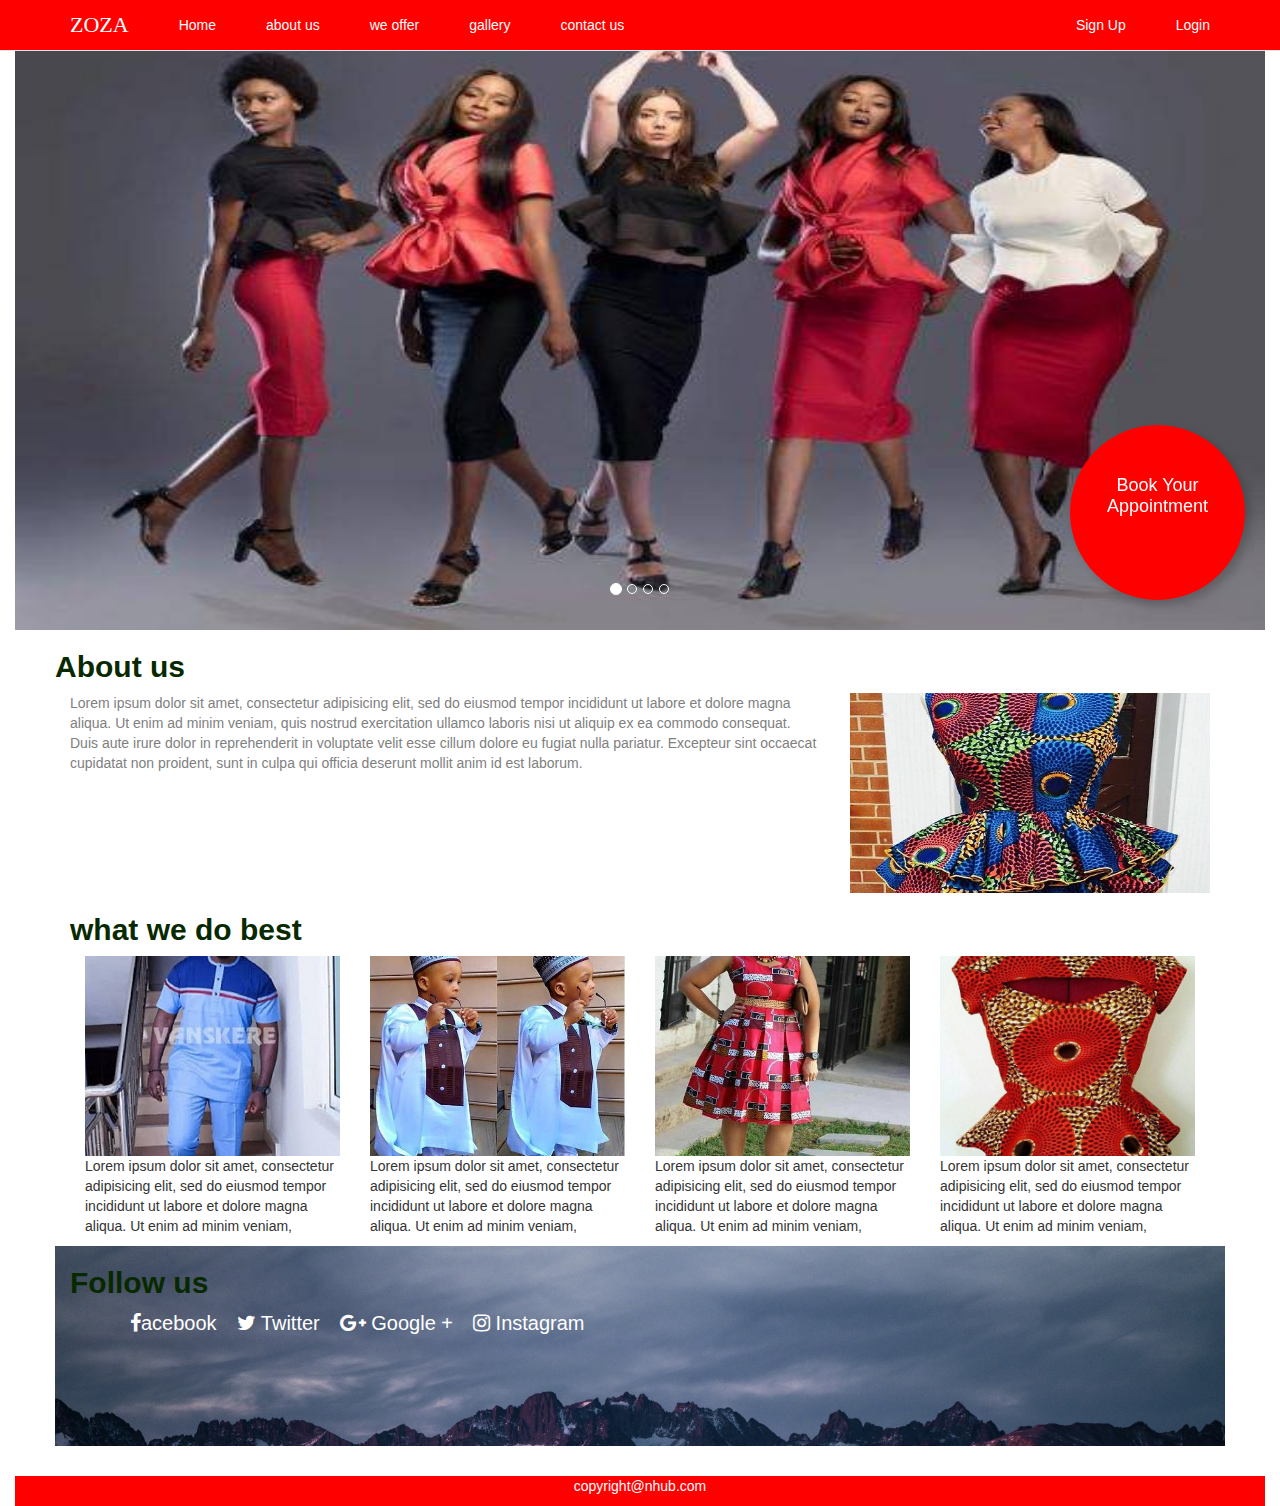
<file: index.html>
<!DOCTYPE html>
<html>
<head>
	<title>mass</title>
	<link rel="stylesheet" type="text/css" href="assest/css/bootstrap.min.css">
  <link rel="stylesheet" type="text/css" href="assest/css/style.css">
  <link rel="stylesheet" type="text/css" href="assest/css/font-awesome.min.css">
  <meta name="viewport" content="width=device-width, initial-scale=1">
  <meta http-equiv="Content-Type" content="text/html; charset=utf-8" />
</head>
<body>
<nav class="navbar navbar-default navbar-fixed-top" role="navigation">
  <div class="container">
    <div class="navbar-header">
        
      </div>
    <div class="navbar-header">
              <a class="navbar-brand" href="#" id="brand">ZOZA</a>
            <button type="button" class="navbar-toggle" data-toggle="collapse" data-target=".navbar-collapse" role="">
                <span class="sr-only">Toggle navigation</span>
                <span class="icon-bar"></span>
                <span class="icon-bar"></span>
                <span class="icon-bar"></span>
            </button>

      
    </div>
    <div class="collapse navbar-collapse">
      
    <ul class="nav navbar-nav">
      <li class=""><a href="#">Home</a></li>
      <li><a href="#">about us</a></li>
      <li><a href="#">we offer</a></li> 
      <li><a href="#">gallery</a></li> 
      <li><a href="#">contact us</a></li> 
    </ul>
    <ul class="nav navbar-nav navbar-right">
      <li><a href="#"><span class=""></span> Sign Up</a></li>
      <li><a href="#"><span class=""></span> Login</a></li>
    </ul>
  </div>
  </div>
</nav>
  <div class="container-fluid"> 
  <header > 

      <div id="home" class=" carousel slide" data-ride="carousel">

    <ol class="carousel-indicators">
    <li data-target="#home" data-slide-to="0" class="active"></li>
    <li data-target="#home" data-slide-to="1"></li>
    <li data-target="#home" data-slide-to="2"></li>
    <li data-target="#home" data-slide-to="3"></li>
    </ol>

      <div  class="carousel-inner " role="listbox"> 
      <div class="item active "> 
          <img src="assest/img/people.jpg">
      </div>
      <div class="item "> 
          <img src="assest/img/bg.jpg">
      </div>

      </div> 

        <div class="book-appointment-section" >
              <a href="book-appointment.html" class="inner-sec"> <span class="anchor-icon"> <i class="icon-calendar"></i> </span> book your appointment </a>
            </div>
      </div>
     
      

    </div>
  </header>
  
  <section>
    <div class="container">
  <div class="row"> 
 <h2>About us</h2>
<div id="about" class="col-md-8"> 
    <p>Lorem ipsum dolor sit amet, consectetur adipisicing elit, sed do eiusmod
    tempor incididunt ut labore et dolore magna aliqua. Ut enim ad minim veniam,
    quis nostrud exercitation ullamco laboris nisi ut aliquip ex ea commodo
    consequat. Duis aute irure dolor in reprehenderit in voluptate velit esse
    cillum dolore eu fugiat nulla pariatur. Excepteur sint occaecat cupidatat non
    proident, sunt in culpa qui officia deserunt mollit anim id est laborum.  </p>
</div>
<div  class="col-md-4 about"> 
<img src="assest/img/bh.jpg">
</div>
</div>
</div>
  </section>
  <section id="what"> 
<div class="container"> 
<div class="row"> 
  <div class="col-md-12">
    <h2 class="text-justify">what we do best</h2>
<div  class="col-md-3 a">
  <img src="assest/img/men1.jpg">
  <p> Lorem ipsum dolor sit amet, consectetur adipisicing elit, sed do eiusmod
  tempor incididunt ut labore et dolore magna aliqua. Ut enim ad minim veniam,
   </p>
  
</div>
<div class="col-md-3 a">
   <img src="assest/img/child1.jpg">
  <p> Lorem ipsum dolor sit amet, consectetur adipisicing elit, sed do eiusmod
  tempor incididunt ut labore et dolore magna aliqua. Ut enim ad minim veniam,
   </p>
  
</div>
<div class="col-md-3 a">
   <img src="assest/img/tina2.jpg">
  <p> Lorem ipsum dolor sit amet, consectetur adipisicing elit, sed do eiusmod
  tempor incididunt ut labore et dolore magna aliqua. Ut enim ad minim veniam,
   </p>
  
</div>
<div class="col-md-3 a">
   <img src="assest/img/top.jpg">
  <p> Lorem ipsum dolor sit amet, consectetur adipisicing elit, sed do eiusmod
  tempor incididunt ut labore et dolore magna aliqua. Ut enim ad minim veniam,
   </p>
  
</div>
</div>
</div>
 
 </div>
  </section>

  <section id="follow">
    <div class="container"> 
    <div class="row">
      <div id="a" class="col-md-12" style="margin-bottom: 30px; background-image: url('assest/img/jumbotron.jpg'); background-size: cover; background-repeat: no-repeat; height: 200px" >
        <h2>Follow us</h2>
        <ul id="socialMedia">
          <li><a href="#"><span class="fa fa-facebook"></span>acebook </a></li>
           <li><a href="#"><span class="fa fa-twitter"></span> Twitter </a></li>
            <li><a href="#"><span class="fa fa-google-plus"></span> Google + </a></li>
             <li><a href="#"><span class="fa fa-instagram"></span> Instagram </a></li>
        </ul>
        </div>
      </div>
    </div>
    
  </section>
  <div class="container-fluid"> 
  <section id="footer" > 
    <div class="row">
    <div class="col-md-12"> 
       <p class="text-center"> copyright@nhub.com</p>
    </div> 
    </div>
    
  </section>
  </div>
  <script  src="js/jquery.js"></script>
  <script src="js/bootstrap.min.js"></script>
  <script  src="js/main.js"></script>
</body>
</html>
</file>
<file: assest/css/style.css>
.navbar{
	background-color:  red;

}


.navbar-default .navbar-nav>li>a{
	color: white;
}
#home img{
	width: 100%;
	height: 70vh
}
#about{
	margin-bottom:  40px;
	color: gray;

}
.about img{
	width: 100%;
	height: 200px;
	object-fit: cover;
}
#what img{
		height: 200px;
		width: 100%;
		object-fit: cover;
}
#follow img{
	width: 100%;
	height: 200px;
	opacity: 10;

}
#follow{

}
#footer{
	background-color: red;
	width: 100%;
	height: auto;
	text-align: center;
	color: white;
}
.book-appointment-section {
	position: absolute;
	height: 175px;
	width: 175px;
	-webkit-border-radius: 50%;
	-moz-border-radius: 50%;
	border-radius: 50%;
	background: red;
	text-align: center;
	padding: 30px;
	box-shadow: 5px 5px 10px rgba(0,0,0,0.21);
	right: 20px;
	bottom: 30px;
	font-size: 17px;
	line-height: 21px;
	font-weight: 300;
	color: #fff;
	text-transform: capitalize;
}
.book-appointment-section a{
	display: block;
	text-align: center;
	margin-bottom: 10px;
	margin-top: 20px;
	font-size: 18px;
	color: #fff;
}
.book-appointment-section:hover .inner-sec {
	border-color: #7bc144;
}
.book-appointment-section .anchor-icon .icon-calendar {
	width: auto;
	height: auto;
	line-height: 1;
}
h2{
	color: #082900;
	font-weight: 700;

}
#brand{
	color: white;
	font-family: cursive;
	font-size: 22px;
}

}
#social{
	position: relative;
	bottom: 6px;
	top: 4px;
	z-index: 10;
}
#socialMedia{
	text-decoration: none;
	color: white;
	font-size: 20px;
	list-style: none;

}

a:hover{
	color: aqua;

}
ul li a{
	text-decoration: none;
	color: white;
	float: left;
	margin-left: 20px
}

@media (max-width: 650px){

#home img{
	width: 100%;
	height: 70vh;
	object-fit: cover;
}
}
</file>
